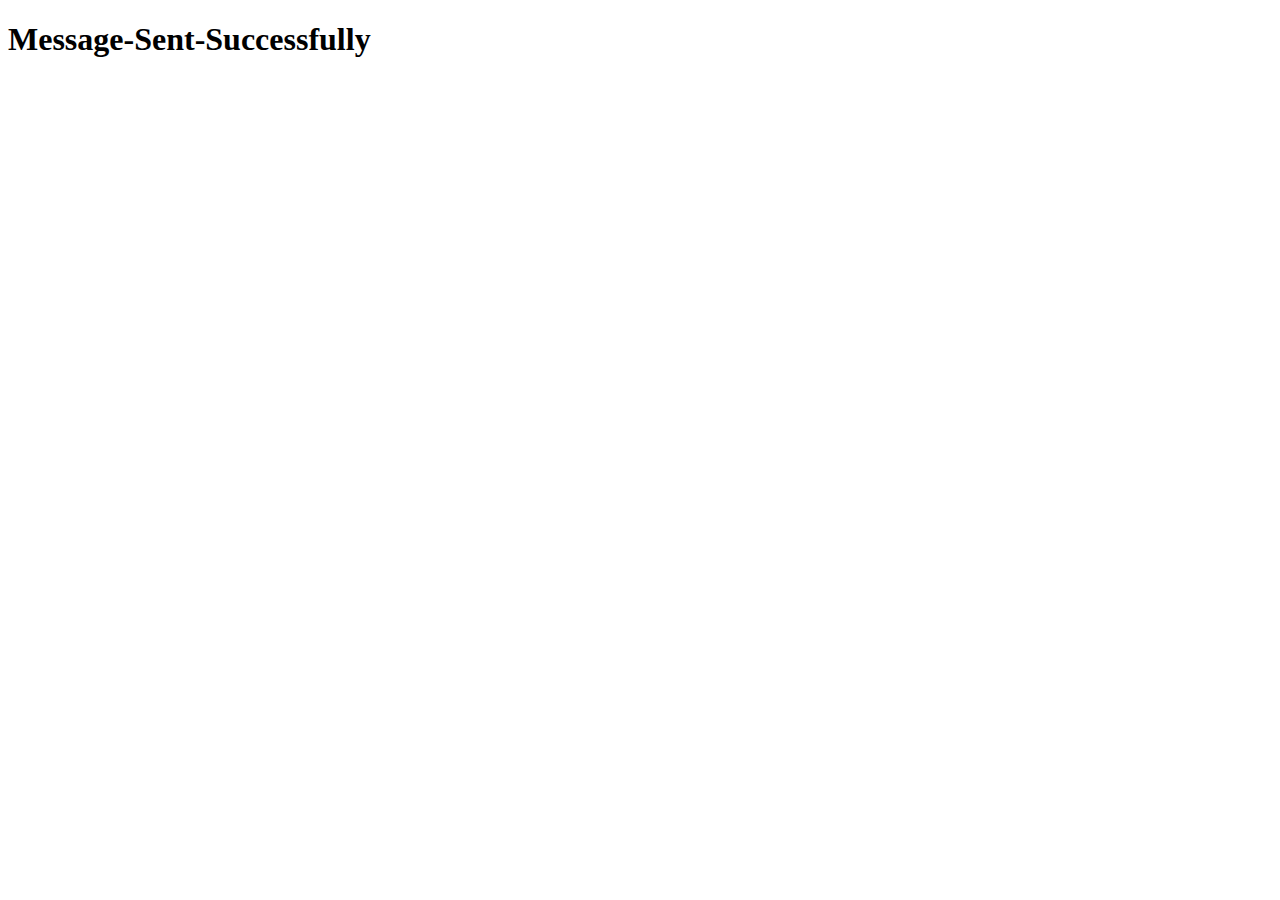
<file: Message-Sent-Successfully.html>
<!DOCTYPE html>
<html lang="en">
<head>
<meta charset="UTF-8">
<meta http-equiv="X-UA-Compatible" content="IE=edge">
<meta name="viewport" content="width=device-width, initial-scale=1.0">
<title>Message-Sent</title>
</head>
<body>
<h1>Message-Sent-Successfully </h1>
</body>
</html>
</file>
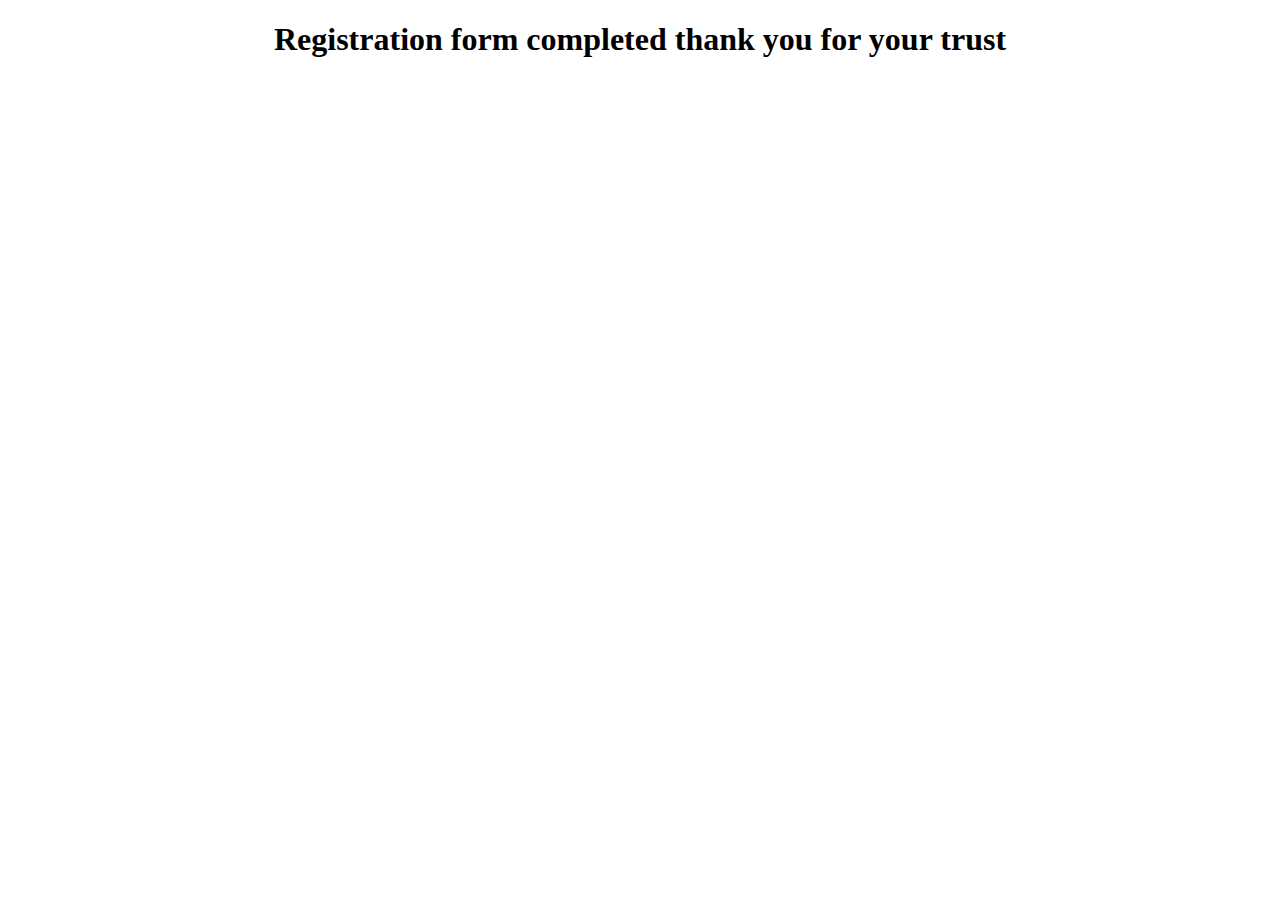
<file: register-form-completed.html>
<!DOCTYPE html>
<html lang="en">
<head>
    <meta charset="UTF-8">
    <meta http-equiv="X-UA-Compatible" content="IE=edge">
    <meta name="viewport" content="width=device-width, initial-scale=1.0">
    <title>registrartion-form-completed</title>
</head>
<body>

    <h1 style="text-align: center;">Registration form completed thank you for your trust </h1>

</body>
</html>
</file>
